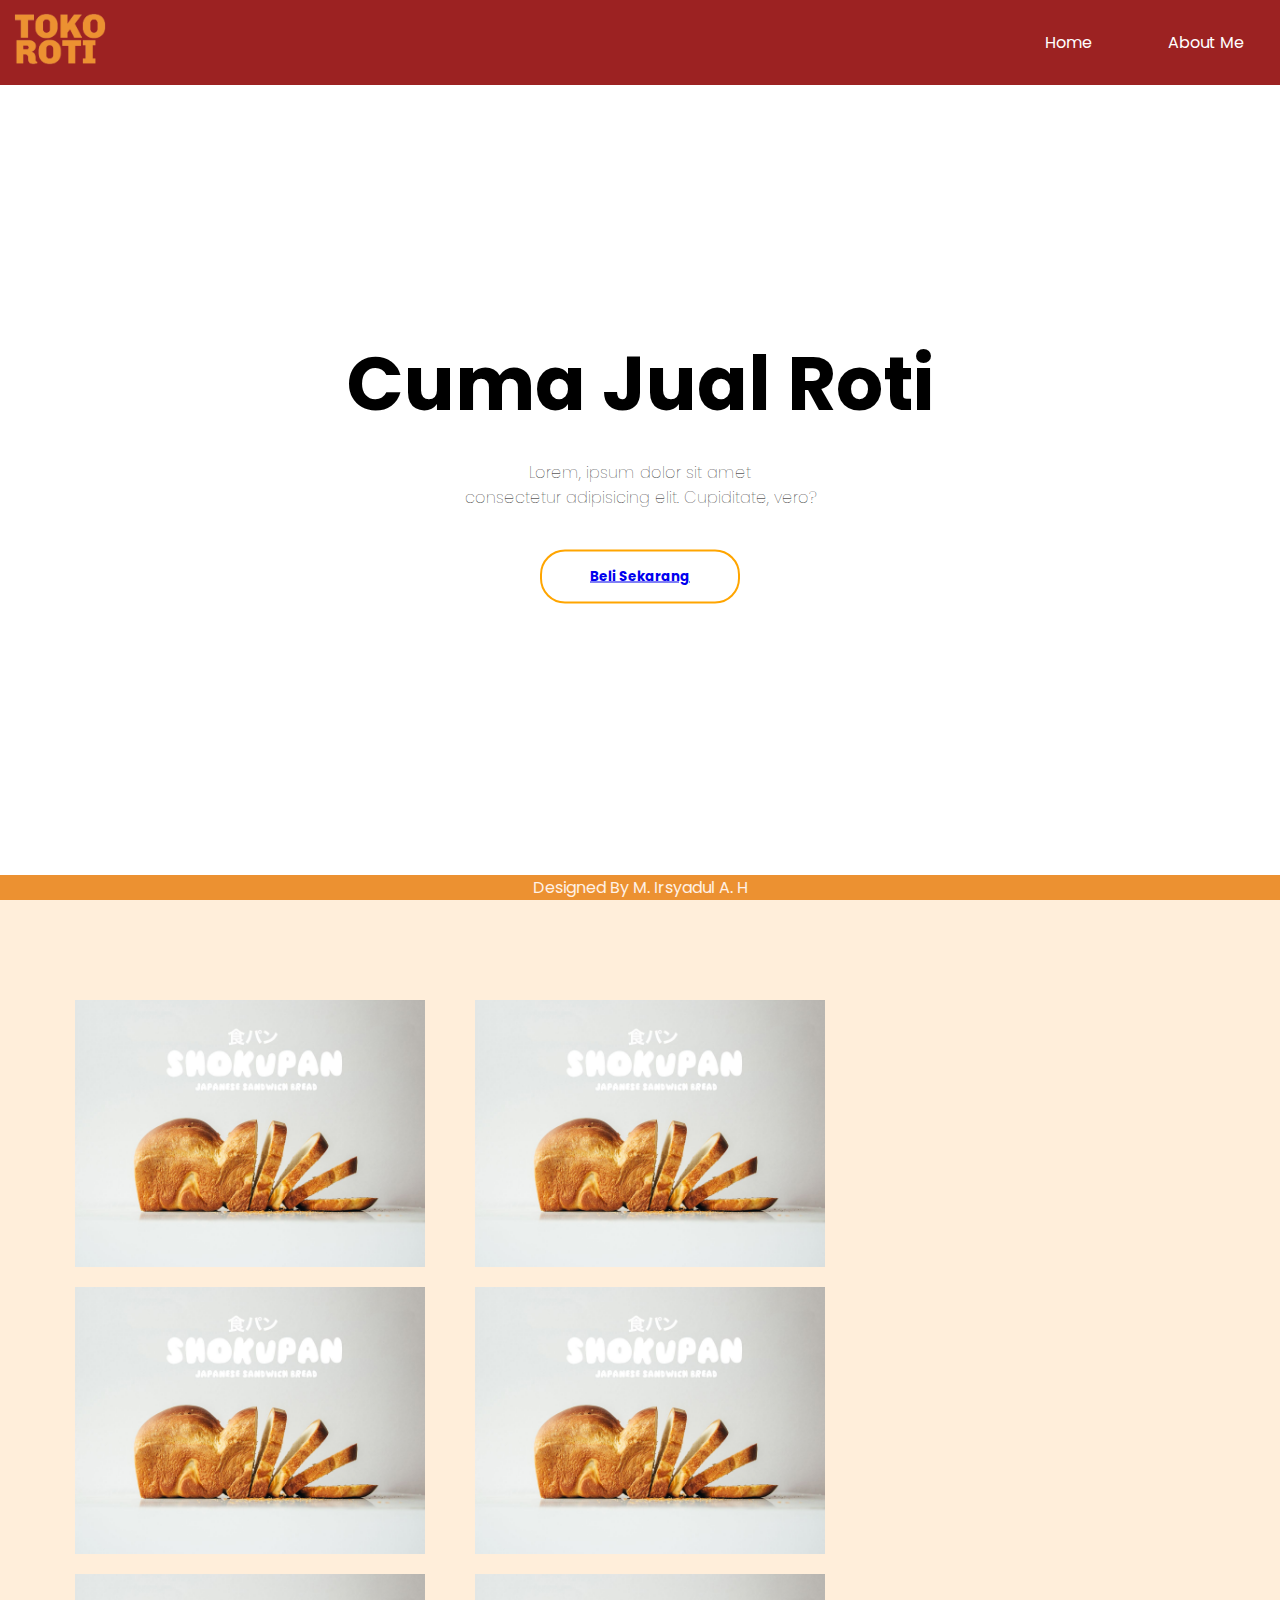
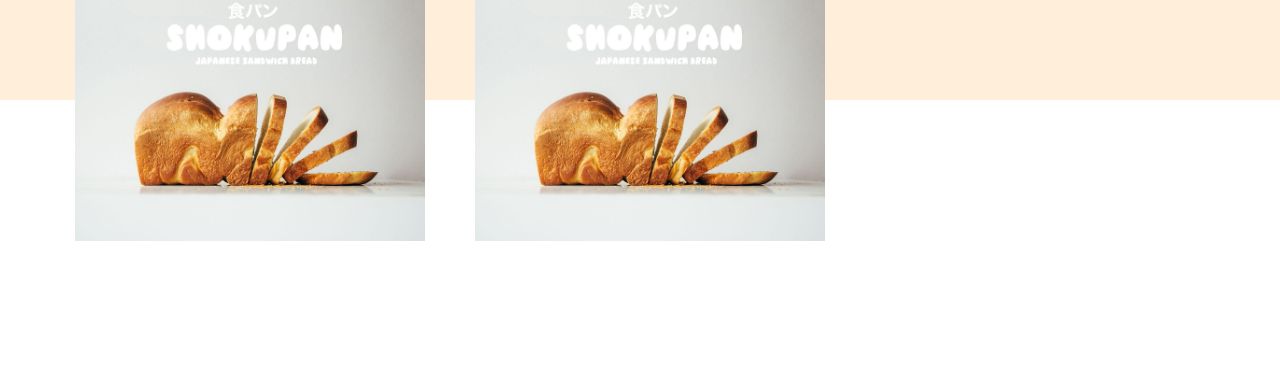
<file: index.html>
<!DOCTYPE html>
<html lang="en">
<head>
    <meta charset="UTF-8">
    <meta http-equiv="X-UA-Compatible" content="IE=edge">
    <meta name="viewport" content="width=device-width, initial-scale=1.0">
    <link rel="stylesheet" href="stylesheets/style.css">
    <title>Posttest2</title>
</head>
<body>
    <div class="banner"  id="section1">
        <div class="navbar">
            <div class="logo">
                <img src="assets/logo-removebg-preview.png" alt="">
            </div>
            <ul>
                <li><a href="#section1">Home</a></li>
                <li><a href="about.html">About Me</a></li>
            </ul>
        </div>
        <div class="content">
            <h1>Cuma Jual Roti</h1>
            <p>Lorem, ipsum dolor sit amet<br>consectetur adipisicing elit. Cupiditate, vero?</br></p>
            <div>
                <button type="button"><a href="#section2">Beli Sekarang</a></button>
            </div>
        </div>
    </div>
    <div id="section2">
        <div class="contents2">
            <img src="assets/Shokupan.jfif" alt="">
            <img src="assets/Shokupan.jfif" alt="">
            <img src="assets/Shokupan.jfif" alt="">
            <img src="assets/Shokupan.jfif" alt="">
            <img src="assets/Shokupan.jfif" alt="">
            <img src="assets/Shokupan.jfif" alt="">
        </div>
    </div>
    <footer id="footer">
        Designed By
        M. Irsyadul A. H
    </footer>
</body>
</html>
</file>
<file: stylesheets/style.css>
@import url('https://fonts.googleapis.com/css2?family=Poppins:wght@400;700;800&display=swap');

html {
    scroll-behavior: smooth;
}

* {
    padding: 0;
    margin: 0;
    font-family: 'Poppins', sans-serif;
}

#section2 {
    background-color: rgb(255, 238, 218);
    height: 800px;
    width: 100%;
    display: inline-block;
}

#section3 {
    background-color: rgb(135, 81, 81);
    height: 700px;
    width: 100%;
    display: inline-block;
}

.banner {
    width: 100%;
    height: 100vh;
}

.navbar {
    position: -webkit-sticky;
    position: fixed ;
    top: 0;
    background-color: rgb(156, 34, 34);
    height: 15px;
    width: 100%;
    margin: auto;
    padding: 35px 0;
    display: flex;
    align-items: center;
    justify-content: space-between;
    z-index: 1;
}

.logo img {
    width: 120px;
    cursor: pointer;
}

.navbar ul li {
    list-style: none;
    display: inline-block;
    margin: 0 20px;
    position: relative;
}

.navbar ul li::after {
    content: '';
    height: 3px;
    width: 0;
    background: white;
    position: absolute;
    left: 0;
    bottom: -10px;
    transition: 0.5s;
}

.navbar ul li:hover::after {
    width: 100%;
}

.navbar ul li a {
    padding: 20px 16px;
    text-decoration: none;
    color: #fff;
}

.content {
    width: 100%;
    position: absolute;
    top: 50%;
    text-align: center;
    transform: translateY(-50%);
    color: #000;
}

.content h1 {
    font-size: 75px;
    margin-top: 50px;
}

.content p {
    margin: 20px auto;
    font-weight: 100;
    line-height: 25px;
}

.contents2 {
    margin: 90px 50px;
    overflow: hidden;
}

.contents2 img {
    margin: 10px 25px;
    float: left;
    width: 350px;
}

button {
    text-decoration: none;
    width: 200px;
    padding: 15px 0;
    text-align: center;
    margin: 20px 10px;
    border-radius: 25px;
    font-weight: bold;
    border: 2px solid orange;
    background: transparent;
    color: #000;
    cursor: pointer;
}

footer {
    position: sticky;
    position: -webkit-sticky;
    height: 25px;
    line-height: 25px;
    background: #EC9131;
    color: #fff1e6;
    bottom: 0;
    width: 100%;
    text-align: center;
}

.box{
    width: 450px;
    background: rgb(30, 30, 30);
    padding: 40px;
    text-align: center;
    margin: auto;
    margin-top: 5%;
    color: white;
    font-family: 'Century Gothic',sans-serif;
    border-radius: 5%;
}
.box-img{
    border-radius: 100%;
    width: 200px;
    height: 200px;
}
.box h1{
    font-size: 40px;
    letter-spacing: 4px;
    font-weight: 100;
}
.box h5{
    font-size: 20px;
    letter-spacing: 3px;
    font-weight: 100;
}
.box p{
    text-align: center;
}
</file>
